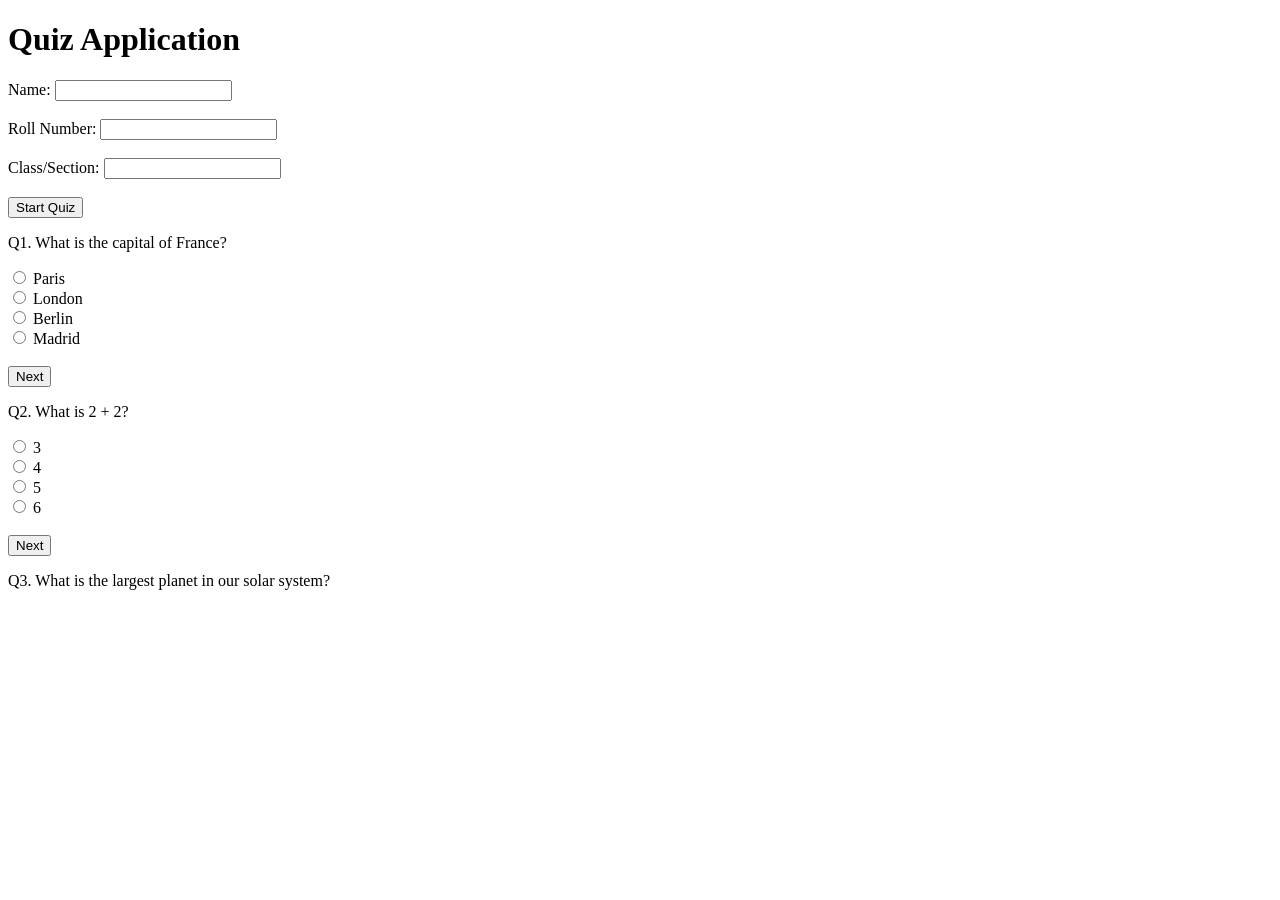
<file: Assignment_1/index.html>
<!DOCTYPE html>
<html lang="en">
<head>
    <meta charset="UTF-8">
    <meta name="viewport" content="width=device-width, initial-scale=1.0">
    <title>Quiz</title>
</head>
<body>
    <h1>Quiz Application </h1>
    <form id="userForm">
        <label for="name">Name:</label>
        <input type="text" id="name" name="name" required><br><br>

        <label for="roll">Roll Number:</label>
        <input type="text" id="roll" name="roll" required><br><br>

        <label for="class">Class/Section:</label>
        <input type="text" id="class" name="class" required><br><br>

        <button type="submit">Start Quiz</button>
    </form>

    <p> Q1. What is the capital of France? </p>
    <form id="questionForm">
        <input type="radio" id="paris" name="capital" value="Paris" required>
        <label for="paris">Paris</label><br>

        <input type="radio" id="london" name="capital" value="London">
        <label for="london">London</label><br>

        <input type="radio" id="berlin" name="capital" value="Berlin">
        <label for="berlin">Berlin</label><br>

        <input type="radio" id="madrid" name="capital" value="Madrid">
        <label for="madrid">Madrid</label><br><br>

        <button type="submit">Next</button>
    </form>

    <p> Q2. What is 2 + 2? </p>
    <form id="questionForm2">
        <input type="radio" id="3" name="math" value="3" required>
        <label for="3">3</label><br>

        <input type="radio" id="4" name="math" value="4">
        <label for="4">4</label><br>

        <input type="radio" id="5" name="math" value="5">
        <label for="5">5</label><br>

        <input type="radio" id="6" name="math" value="6">
        <label for="6">6</label><br><br>

        <button type="submit">Next</button>
    </form>

    <p> Q3. What is the largest planet in our solar system? </p>
    



    
    










    
</body>
</html>

<!-- we have to create a quiz application using HTML, CSS, and JavaScript. 
the web-application should contain multiple pages. 1st page should be the input page,
 where user need to fill in the name, roll and class/section. then from the next page, 
 questions start with options. one question on one page. 
 The application should present multiple-choice questions to the user, 
 allow them to select answers. then on every page, there should be a "Next" button to navigate to the next question.

 lets start.   -->
 <!-- start guiding me the code.  -->
</file>
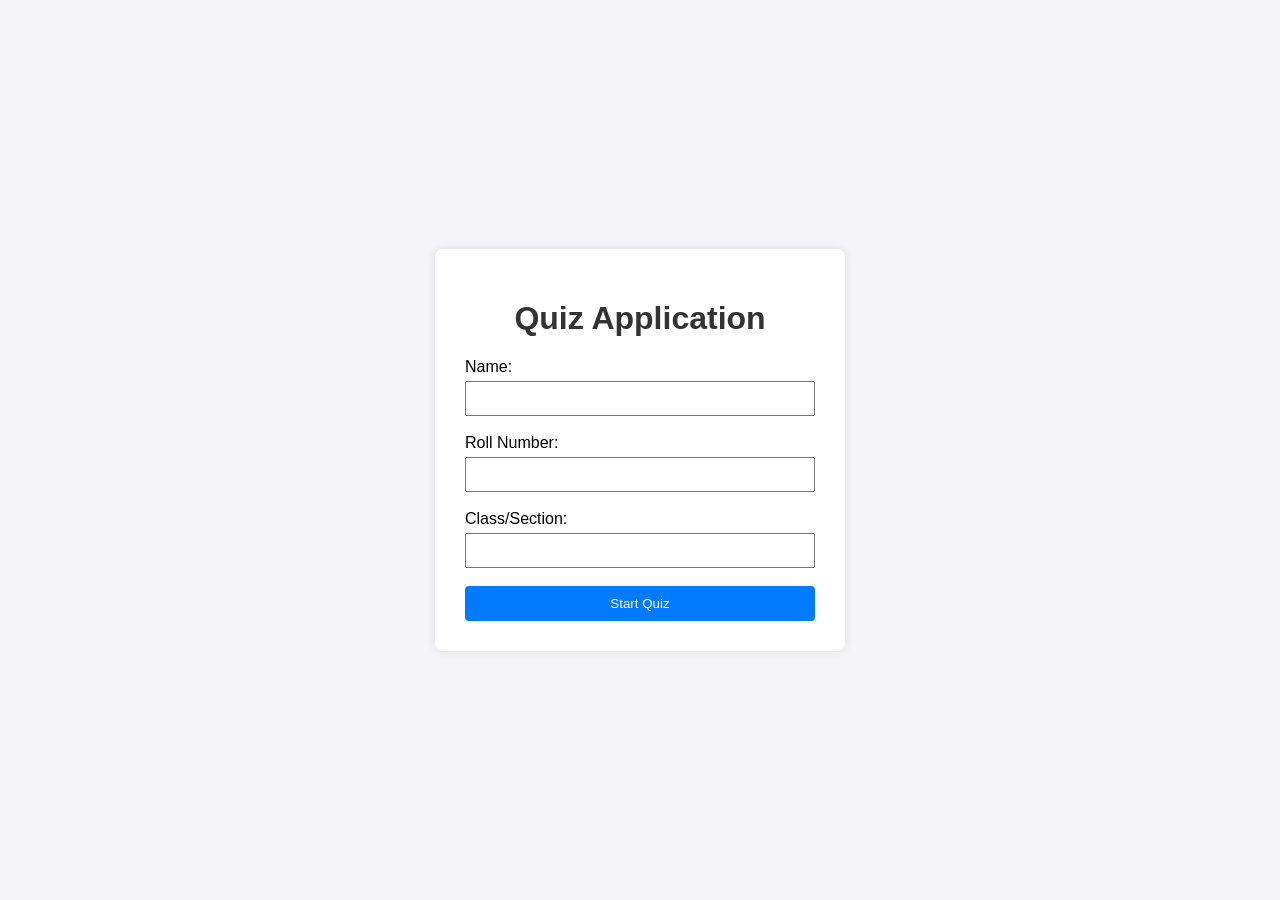
<file: Assignments/index.html>
<!DOCTYPE html>
<html lang="en">
<head>
    <meta charset="UTF-8">
    <meta name="viewport" content="width=device-width, initial-scale=1.0">
    <title>Quiz Application - Login</title>
    <link rel="stylesheet" href="style.css">
</head>
<body>

    <div class="container">
        <h1>Quiz Application</h1>
        <form id="userForm">
            <label for="name">Name:</label><br>
            <input type="text" id="name" required><br><br>

            <label for="roll">Roll Number:</label><br>
            <input type="text" id="roll" required><br><br>

            <label for="section">Class/Section:</label><br>
            <input type="text" id="section" required><br><br>

            <button type="submit">Start Quiz</button>
        </form>
    </div>

    <script src="script.js"></script>
</body>
</html>
</file>
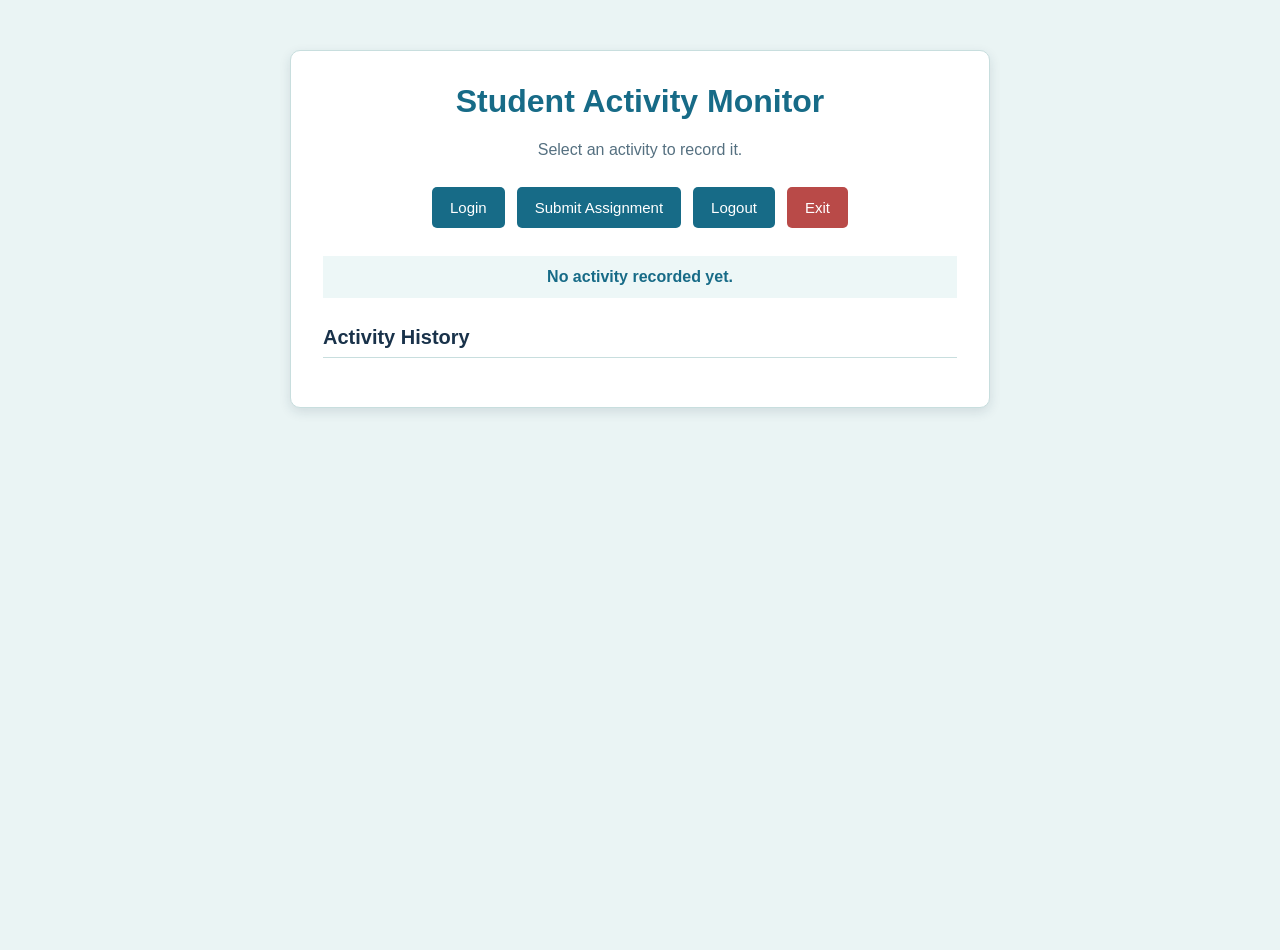
<file: Assignments/Assignment 2 (draft)/index.html>
<!DOCTYPE html>
<html lang="en">
<head>
    <meta charset="UTF-8">
    <meta name="viewport" content="width=device-width, initial-scale=1.0">
    <title>Student Activity Monitor</title>
    <link rel="stylesheet" href="style.css">
</head>
<body>
    <main class="container">
        <h1>Student Activity Monitor</h1>
        <p class="subtitle">Select an activity to record it.</p>

        <section class="activity-box">
            <button id="loginButton">Login</button>
            <button id="assignmentButton">Submit Assignment</button>
            <button id="logoutButton">Logout</button>
            <button id="exitButton">Exit</button>
        </section>

        <p id="message" class="message">No activity recorded yet.</p>

        <section class="history-box">
            <h2>Activity History</h2>
            <ul id="activityList"></ul>
        </section>
    </main>

    <script src="script.js"></script>
</body>
</html>
</file>
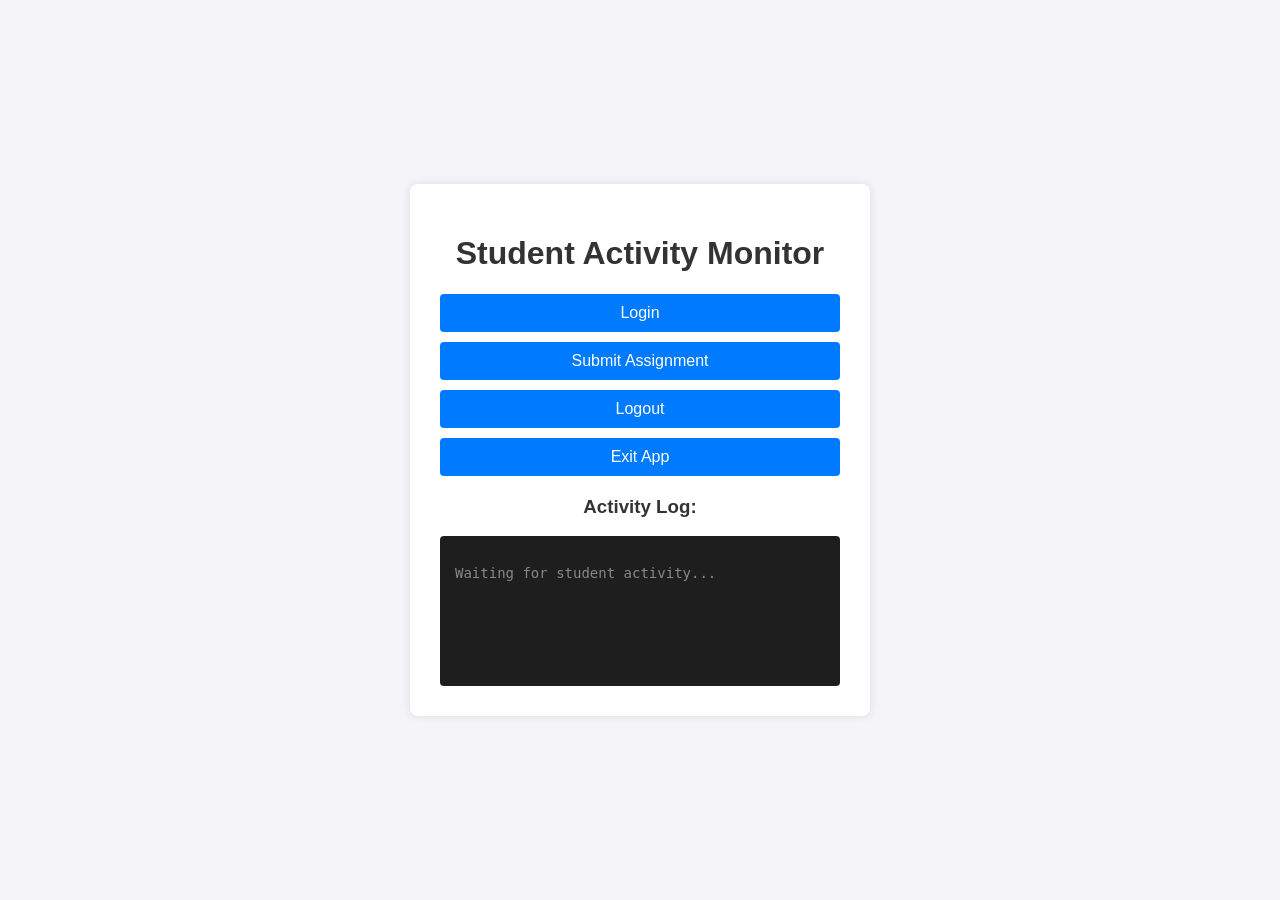
<file: Assignments/Assignment 2/index.html>
<!DOCTYPE html>
<html lang="en">
<head>
    <meta charset="UTF-8">
    <meta name="viewport" content="width=device-width, initial-scale=1.0">
    <title>Student Activity Monitor</title>
    <link rel="stylesheet" href="style.css">
</head>
<body>

    <div class="container">
        <h1>Student Activity Monitor</h1>
        
        <div class="button-group">
            <button id="login-btn">Login</button>
            <button id="assignment-btn">Submit Assignment</button>
            <button id="logout-btn">Logout</button>
            <button id="exit-btn">Exit App</button>
        </div>

        <h3>Activity Log:</h3>
        <div id="log-box">
            <p class="log-placeholder">Waiting for student activity...</p>
        </div>
    </div>

    <script src="script.js"></script>
</body>
</html>
</file>
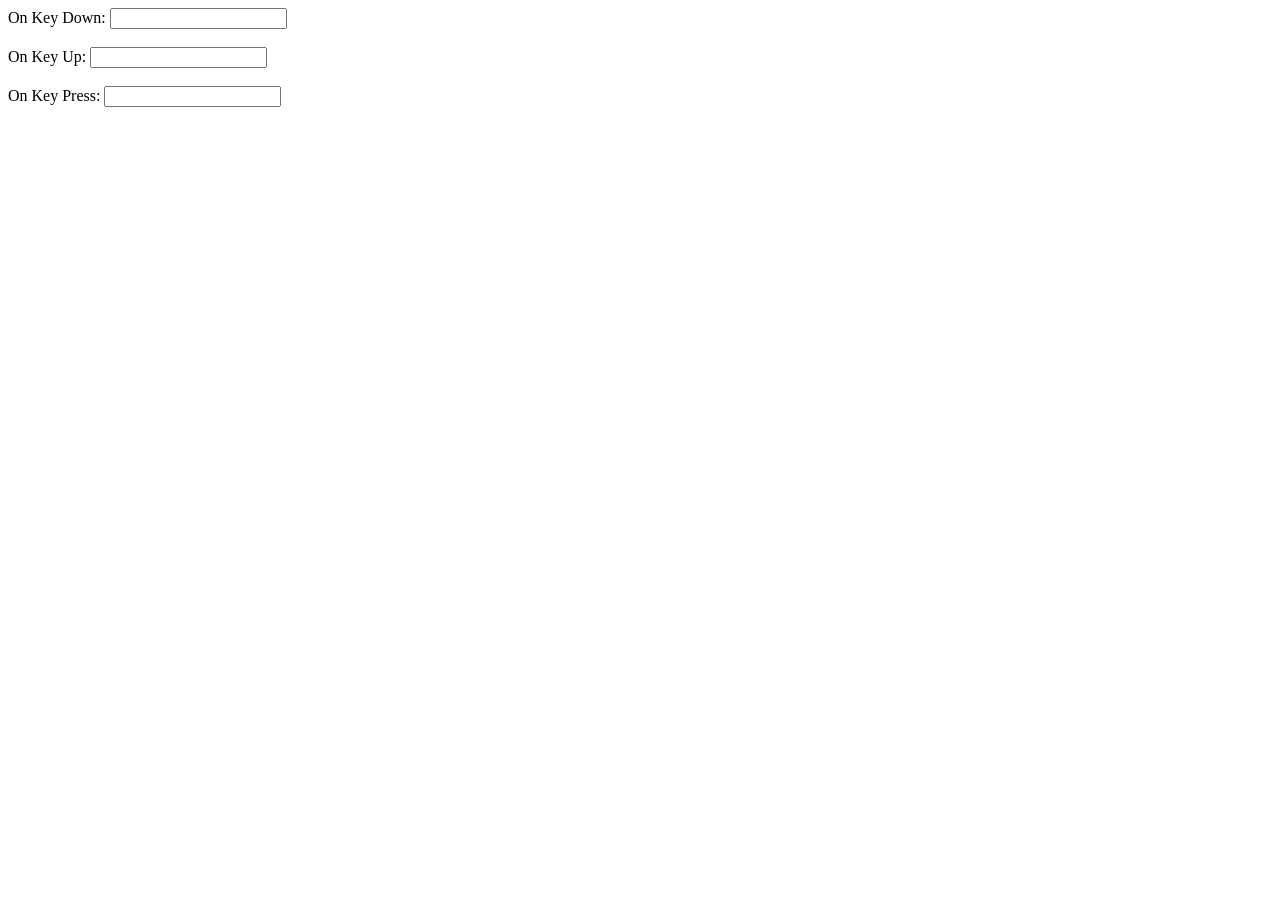
<file: keyboardEvents.html>
<!-- create a form box, that have three input fields namely onkeydown, onkeyup and onkeypress. 

1. styling such that when we enter the name of the color, it changes the color 
2. without triggerring OK, the value should be stored. 
use DOM manipulation to achieve this. (this.value)
lets start -->

<!DOCTYPE html>
<html lang="en">
<head>
    <meta charset="UTF-8">
    <meta name="viewport" content="width=device-width, initial-scale=1.0">
    <title>keyboard events</title>
</head>
<body>

    <form>
        <label for="keydown">On Key Down:</label>
        <input type="text" id="keydown" onkeydown="showAlert(event, 'keydown')"><br><br>

        <label for="keyup">On Key Up:</label>
        <input type="text" id="keyup" onkeyup="showAlert(event, 'keyup')"><br><br>

        <label for="keypress">On Key Press:</label>
        <input type="text" id="keypress" onkeypress="showAlert(event, 'keypress')"><br><br>

    </form>

    <script>
        function showAlert(event, eventType) {
            alert(`Key pressed: ${event.key}\nEvent type: ${eventType}`);
        }
    </script>
    

    
</body>
</html>
</file>
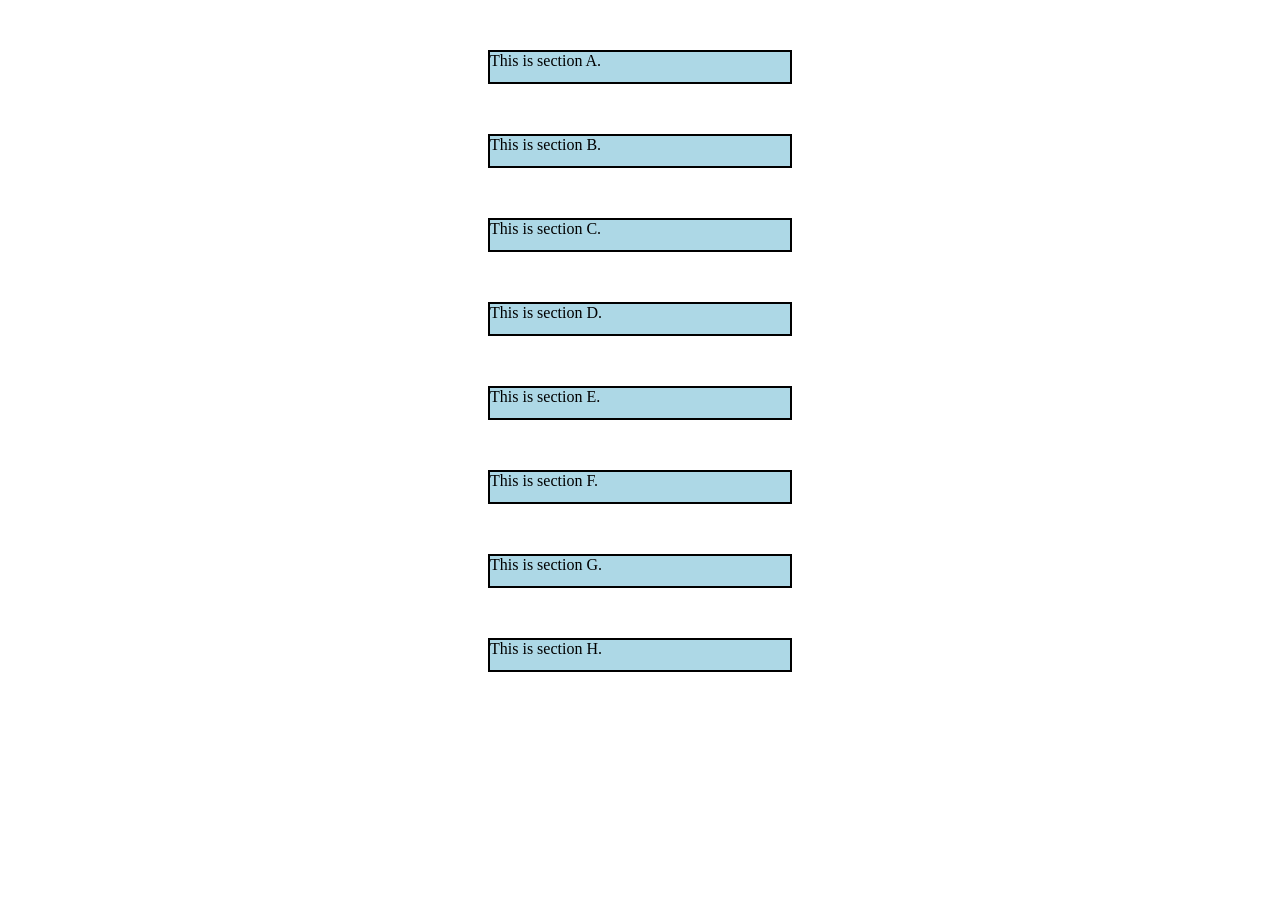
<file: mouseEvents.html>
<!DOCTYPE html>
<html lang="en">
<head>
    <meta charset="UTF-8">
    <meta name="viewport" content="width=device-width, initial-scale=1.0">
    <title>Mouse Events</title>
    <style> 
    #box{
        width: 300px;
        height: 30px;
        background-color: lightblue;
        margin : 50px auto;
        border: 2px solid black;

    }
    </style> 

    <script> 
        function eventcall() {
            alert ('These are the mouse events');
        }
        
    </script>
</head>




 
  
<body>
    <div id="box" onclick="eventcall()"> This is section A. 
    </div>
    <div id="box" ondblclick="eventCall()"> This is section B.
    </div>
    <p id= "box" onmouseover="eventcall()">
        This is section C.
    </p>
    <p id= "box" onmousedown="eventcall()">
        This is section D.
    </p>
    <p id= "box" onmouseup="eventcall()">
        This is section E.
    </p>
    <p id= "box" onmousemove="eventcall()">
        This is section F.
    </p>
    <p id= "box" onmouseout="eventcall()">
        This is section G.
    </p>    
    <p id= "box" onmouseenter="eventcall()">
        This is section H.
    </p>
</body>
</html>
</file>
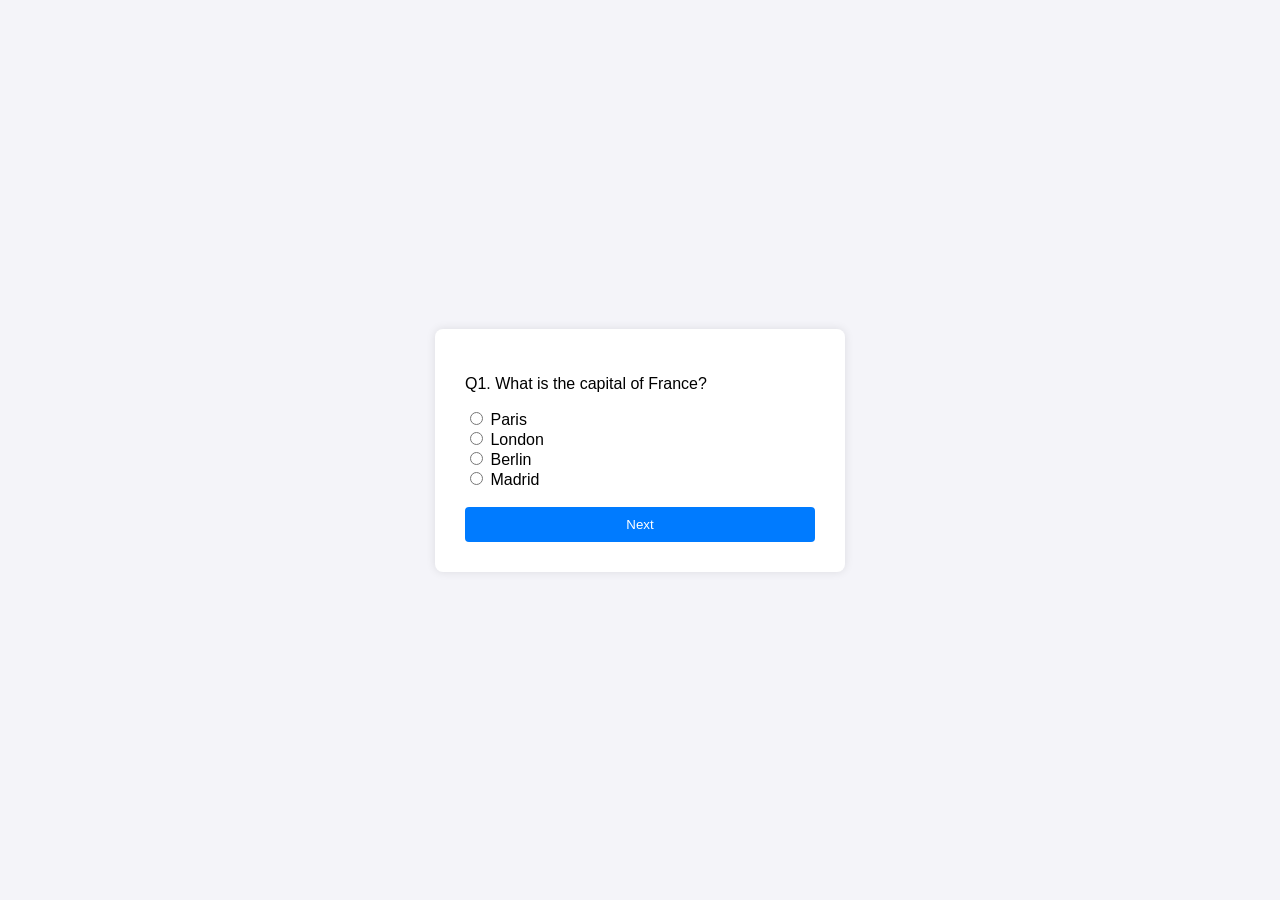
<file: Assignments/quiz.html>
<!DOCTYPE html>
<html lang="en">
<head>
    <meta charset="UTF-8">
    <meta name="viewport" content="width=device-width, initial-scale=1.0">
    <title>Quiz Time</title>
    <link rel="stylesheet" href="style.css">
</head>
<body>

    <div class="container">
        <!-- Quiz Box (Shows one question at a time) -->
        <div id="quiz-box">
            <p id="question-title"></p>
            <form id="questionForm">
                <div id="options-box">
                    <!-- Options will load here via JavaScript -->
                </div>
                <br>
                <button type="submit" id="next-btn">Next</button>
            </form>
        </div>

        <!-- Result Box (Hidden until the quiz finishes) -->
        <div id="result-box" class="hidden">
            <h2>Quiz Completed!</h2>
            <p id="user-info-display"></p>
            <h3>Your Final Score: <span id="score">0</span> / <span id="total">0</span></h3>
            <button onclick="restartQuiz()">Restart Quiz</button>
        </div>
    </div>

    <script src="script.js"></script>
</body>
</html>
</file>
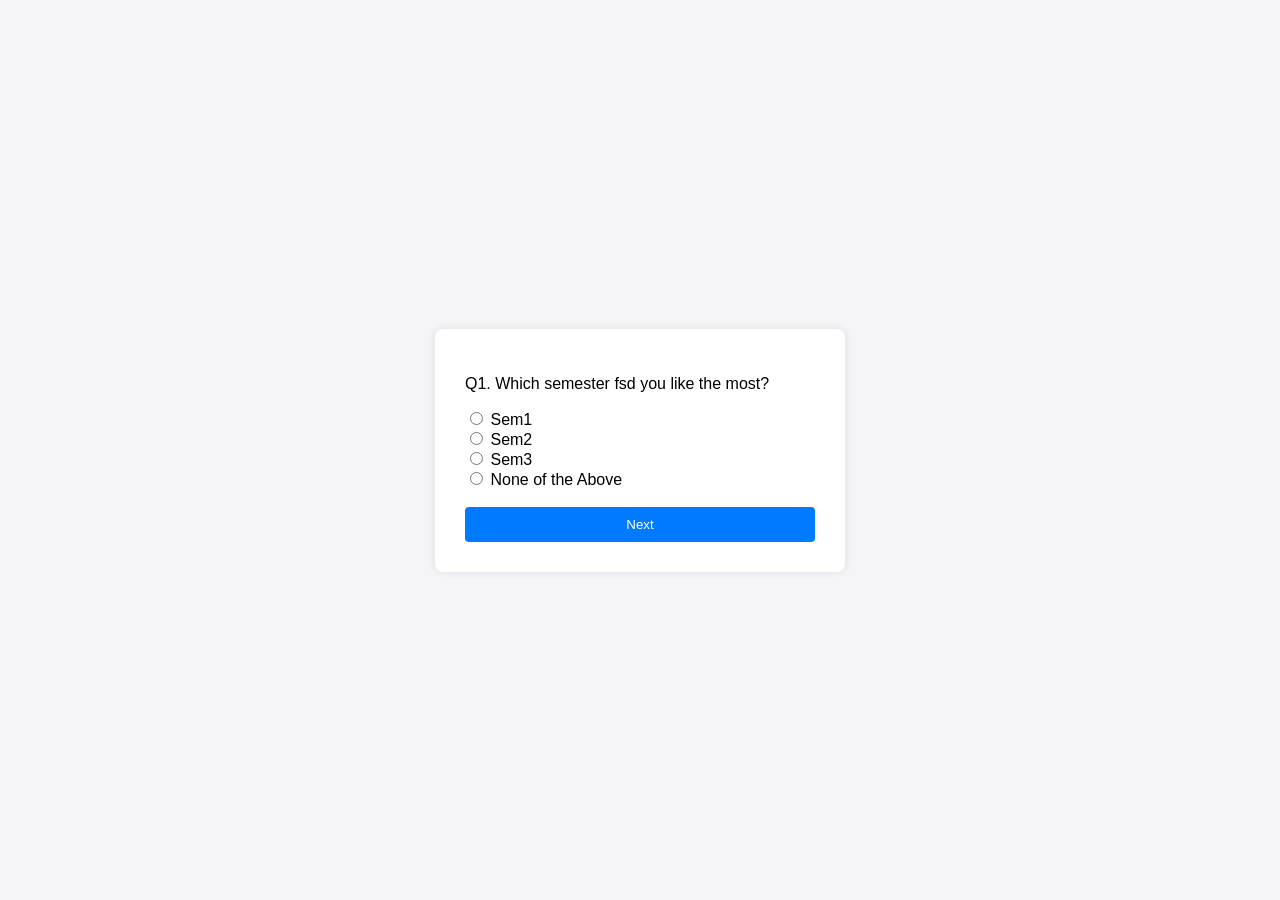
<file: Assignments/Assignment 1/quiz.html>
<!DOCTYPE html>
<html lang="en">
<head>
    <meta charset="UTF-8">
    <meta name="viewport" content="width=device-width, initial-scale=1.0">
    <title>Quiz Time</title>
    <link rel="stylesheet" href="style.css">
</head>
<body>

    <div class="container">
        
        <div id="quiz-box">
            <p id="question-title"></p>
            <form id="questionForm">
                <div id="options-box">
                    
                </div>
                <br>
                <button type="submit" id="next-btn">Next</button>
            </form>
        </div>

        
        <div id="result-box" class="hidden">
            <h2>Quiz Completed!</h2>
            <p id="user-info-display"></p>
            <h3>Your Final Score: <span id="score">0</span> / <span id="total">0</span></h3>
            <button onclick="restartQuiz()">Restart Quiz</button>
        </div>
    </div>

    <script src="script.js"></script>
</body>
</html>
</file>
<file: Assignments/style.css>
body {
    font-family: Arial, sans-serif;
    background-color: #f4f4f9;
    display: flex;
    justify-content: center;
    align-items: center;
    height: 100vh;
    margin: 0;
}

.container {
    background: white;
    padding: 30px;
    border-radius: 8px;
    box-shadow: 0px 0px 10px rgba(0, 0, 0, 0.1);
    width: 350px;
}

h1, h2 {
    text-align: center;
    color: #333;
}

input[type="text"] {
    width: 100%;
    padding: 8px;
    margin-top: 5px;
    box-sizing: border-box;
}

button {
    width: 100%;
    padding: 10px;
    background-color: #007BFF;
    color: white;
    border: none;
    border-radius: 4px;
    cursor: pointer;
}

button:hover {
    background-color: #0056b3;
}

.hidden {
    display: none;
}
</file>
<file: Assignments/Assignment 2 (draft)/style.css>
* {
    box-sizing: border-box;
}

body {
    margin: 0;
    min-height: 100vh;
    font-family: Arial, sans-serif;
    background-color: #eaf4f4;
    color: #19324a;
}

.container {
    width: min(90%, 700px);
    margin: 50px auto;
    padding: 32px;
    background-color: white;
    border: 1px solid #c8dede;
    border-radius: 10px;
    box-shadow: 0 4px 12px rgba(25, 50, 74, 0.12);
    text-align: center;
}

h1 {
    margin-top: 0;
    color: #176b87;
}

.subtitle {
    color: #557080;
}

.activity-box {
    display: flex;
    flex-wrap: wrap;
    justify-content: center;
    gap: 12px;
    margin: 28px 0;
}

button {
    padding: 12px 18px;
    border: 0;
    border-radius: 5px;
    background-color: #176b87;
    color: white;
    cursor: pointer;
    font-size: 15px;
}

button:hover {
    background-color: #0e4f66;
}

#exitButton {
    background-color: #b94a48;
}

#exitButton:hover {
    background-color: #923937;
}

.message {
    min-height: 24px;
    padding: 12px;
    background-color: #edf7f7;
    color: #176b87;
    font-weight: bold;
}

.history-box {
    margin-top: 28px;
    text-align: left;
}

h2 {
    font-size: 20px;
    border-bottom: 1px solid #c8dede;
    padding-bottom: 8px;
}

li {
    margin: 8px 0;
}
</file>
<file: Assignments/Assignment 2/style.css>
body {
    font-family: Arial, sans-serif;
    background-color: #f4f4f9;
    display: flex;
    justify-content: center;
    align-items: center;
    height: 100vh;
    margin: 0;
}

.container {
    background: white;
    padding: 30px;
    border-radius: 8px;
    box-shadow: 0px 0px 10px rgba(0, 0, 0, 0.1);
    width: 400px;
}

h1, h3 {
    text-align: center;
    color: #333;
}

.button-group {
    display: flex;
    flex-direction: column;
    gap: 10px;
    margin-bottom: 20px;
}

button {
    padding: 10px;
    background-color: #007BFF;
    color: white;
    border: none;
    border-radius: 4px;
    cursor: pointer;
    font-size: 16px;
}

button:hover {
    background-color: #0056b3;
}

#log-box {
    background: #1e1e1e;
    color: #00ff00;
    padding: 15px;
    border-radius: 4px;
    height: 120px;
    overflow-y: auto;
    font-family: monospace;
    font-size: 14px;
}

.log-placeholder {
    color: #888;
}
</file>
<file: Assignments/Assignment 1/style.css>
body {
    font-family: Arial, sans-serif;
    background-color: #f4f4f9;
    display: flex;
    justify-content: center;
    align-items: center;
    height: 100vh;
    margin: 0;
}

.container {
    background: white;
    padding: 30px;
    border-radius: 8px;
    box-shadow: 0px 0px 10px rgba(0, 0, 0, 0.1);
    width: 350px;
}

h1, h2 {
    text-align: center;
    color: #333;
}

input[type="text"] {
    width: 100%;
    padding: 8px;
    margin-top: 5px;
    box-sizing: border-box;
}

button {
    width: 100%;
    padding: 10px;
    background-color: #007BFF;
    color: white;
    border: none;
    border-radius: 4px;
    cursor: pointer;
}

button:hover {
    background-color: #0056b3;
}

.hidden {
    display: none;
}
</file>
